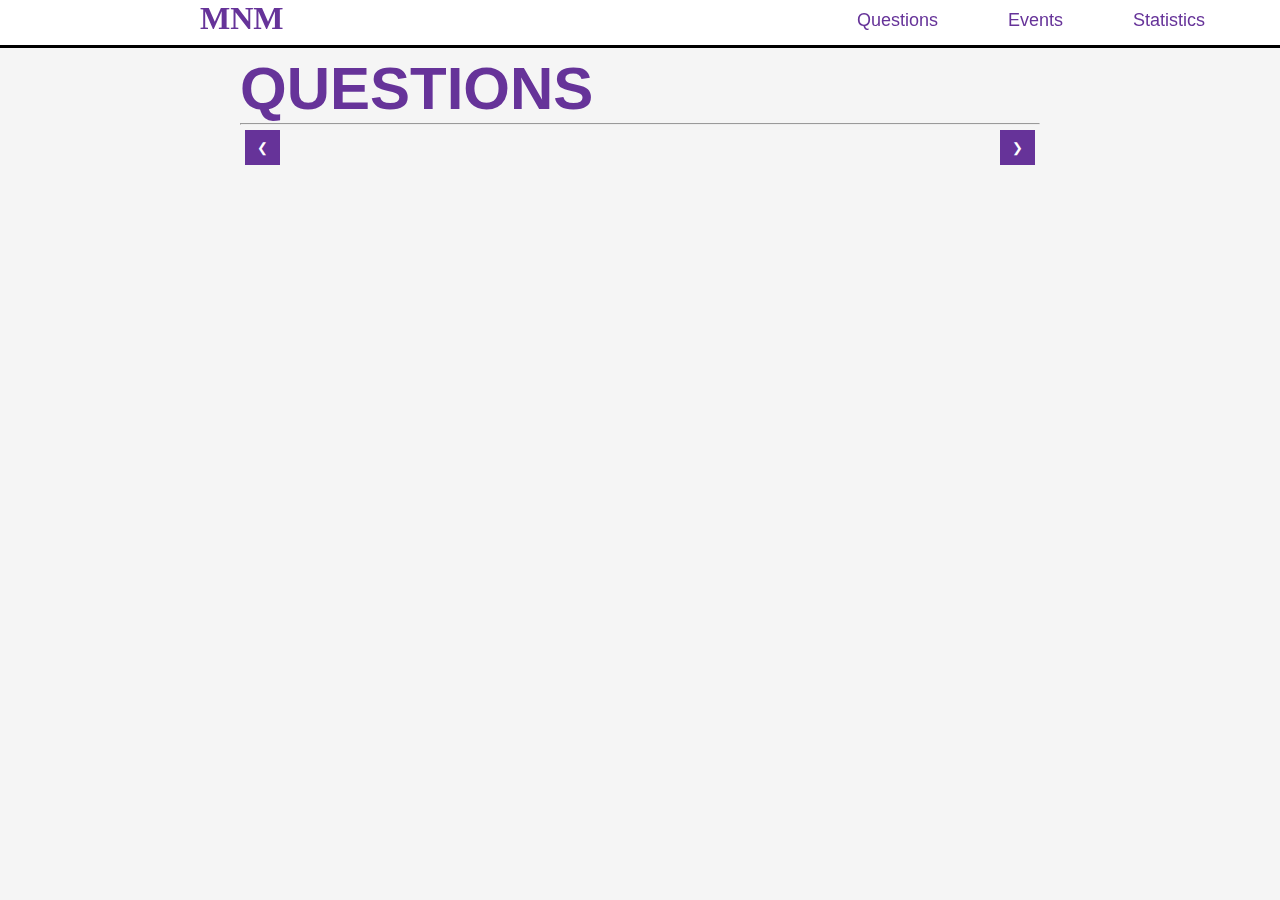
<file: web project/questions.html>
<!DOCTYPE html>
<html lang="en" dir="ltr">
  <head>
    <meta charset="utf-8">
    <title>Question</title>
    <link rel="stylesheet" type="text/css" href="CSS/newsletter.css">
    <link rel="stylesheet" type="text/css" href="CSS/responsive.css">
    <link rel="stylesheet" type="text/css" href="CSS/main.css">
    <script type="text/javascript" src="JAVASCRIPT/questions%20slider.js"></script>
    <script type="text/javascript" src="JAVASCRIPT/event%20handlers.js"></script>
    <meta charset="utf-8">
    <meta name="viewport" content="width=device-width, initial-scale=1">
  </head>
  <body onload="showDivs(1)">
      <nav id="navbar">
      <a href="index.html"><h1 class="logo">MnM</h1></a>
      <ul>
        <li><a href="statistics.html">Statistics</a></li>
        <li><a href="events.html">Events</a></li>
        <li><a href="questions.html">Questions</a></li>
       </ul>
      </nav>
      <br><br><br>
    <div id="q-slider">
        <h1>Questions</h1>
<hr>
        <div class="mySlides" >


        </div>

        <button class="w3-button w3-display-left" onclick="plusDivs(-1)">&#10094;</button>
      <button class="w3-button w3-display-right" onclick="plusDivs(+1)">&#10095;</button>
         <div id="head-questions1" class="mySlides">
         <form action="" id="form-questions1">

             <h3>YES or NO questions.</h3>
             <hr>
             <table>
                 <tr>
                     <td>
                         <p>Do you like sports?</p>
                     </td>
                     <td>
                         <input type = "radio"  name = "sports"  value = "Yes" /> Yes
                         <input type = "radio"  name = "sports"  value = "No" /> No
                     </td>
                 </tr>
                 <tr>
                     <td>
                         <p>Are you a social person?</p>
                     </td>
                     <td>
                         <input type = "radio"  name = "social"  value = "Yes" /> Yes
                         <input type = "radio"  name = "social"  value = "No" /> No
                     </td>
                 </tr>
                 <tr>
                   <td>
                     <p>Do you like gaming?</p>
                   </td>
                   <td >
                        <input type = "radio"  name = "gaming"  value = "Yes" /> Yes
                        <input type = "radio"  name = "gaming"  value = "No" /> No
                   </td>
                      </tr>
                     <tr>
                       <td>

                         <p>  Do you like to read?  </p>
                       </td>
                       <td>
                         <input type = "radio"  name = "read"  value = "Yes" /> Yes
                         <input type = "radio"  name = "read"  value = "No" /> No
                       </td>
                     </tr>
                     <tr>
                       <td>
                         <p>
                           Have you ever clicked "i agree" on the terms and conditions, without reading it?
                         </p>
                       </td>
                       <td>
                         <input type = "radio"  name = "terms"  value = "Yes" /> Yes
                         <input type = "radio"  name = "terms"  value = "No" /> No
                       </td>
                     </tr>
                   <tr>
                     <td>  <p>
                         Do you sit on your computer a lot?
                        </p></td>
                        <td> <input type = "radio"  name = "computer"  value = "Yes" /> Yes
                         <input type = "radio"  name = "computer"  value = "No" /> No</td>
                   </tr>
                 <tr>
                   <td>     <p>
                          Do you travel a lot?
                        </p></td>
                        <td><input type = "radio"  name = "travel"  value = "Yes" /> Yes
                        <input type = "radio"  name = "travel"  value = "No" /> No</td>
                 </tr>
                   <tr>
                     <td>   <p>
                          Do you like to sing?
                        </p></td>
                        <td> <input type = "radio"  name = "sing"  value = "Yes" /> Yes
                         <input type = "radio"  name = "sing"  value = "No" /> No</td>
                   </tr>
                   <tr>
                     <td>     <p>
                            Do you like arabic music?
                          </p></td>
                          <td><input type = "radio"  name = "arabic"  value = "Yes" /> Yes
                          <input type = "radio"  name = "arabic"  value = "No" /> No</td>
                   </tr>
                   <tr>
                   <td>     <p>
                          Are you a family person?
                        </p></td>
                        <td>
                          <input type = "radio"  name = "family"  value = "Yes" /> Yes
                          <input type = "radio"  name = "family"  value = "No" /> No</td>
                 </tr>
                     <tr>
                       <td> <p>
                          Do you like animals?
                        </p></td>
                        <td> <input type = "radio"  name = "animals"  value = "Yes" /> Yes
                         <input type = "radio"  name = "animals"  value = "No" /> No</td>
                     </tr>
                     <tr>
                       <td>   <p>
                            Do you believe in extraterrestrials or life on other planets?

                          </p></td>
                          <td><input type = "radio"  name = "life"  value = "Yes" /> Yes
                          <input type = "radio"  name = "life"  value = "No" /> No</td>
                     </tr>

                 <tr>
                   <td>     <p>
                          Do you see yourself getting married in the next 5 years?

                        </p></td>
                        <td> <input type = "radio"  name = "married"  value = "Yes" /> Yes
                         <input type = "radio"  name = "married"  value = "No" /> No</td>
                 </tr>
               </table>
               <br><br><br><br><br><br><br><br><br><br><br><br><br><br><br><br>
               <br><br><br><br><br><br><br><br><br><br><br><br><br>
               <footer style="position: relative;">
                   <a href="mcah.html" style="text-decoration: none;">&copy; Created by MCAH 2019</a>
               </footer>

             </form>
                 </div>

                <div id="head-questions2" class="mySlides">
                    <form action="" id="form-questions2">
                        <h3>What Do you prefer?:</h3>
                        <hr>
                        <table>
                          <tr>
                            <td> <p>
                               Harry Potter or The Lord of the Rings?
                             </p></td>
                             <td>  <input type = "radio"  name = "harry"  value = "harry" /> Harry Potter</td>
                               <td><input type = "radio"  name = "harry"  value = "lord" /> The Lord of the Rings</td>
                          </tr>
                     <tr>
                       <td><p>
                         Go to the theater or a movie?
                       </p></td>
                       <td><input type = "radio"  name = "theater"  value = "theater" />Theater</td>
                       <td><input type = "radio"  name = "theater"  value = "movie" /> Movie</td>
                     </tr>
                      <tr>
                        <td><p>
                          Watch TV or read a book?
                        </p></td>
                        <td> <input type = "radio"  name = "tv"  value = "tv" /> TV</td>
                        <td>  <input type = "radio"  name = "tv"  value = "book" /> Book</td>
                      </tr>
                      <tr>
                        <td><p>
                          Use IOS, or Android phone?
                        </p></td>
                        <td> <input type = "radio"  name = "iphone"  value = "iphone" /> IOS</td>
                     <td><input type = "radio"  name = "iphone"  value = "android" /> Android</td>
                      </tr>
                        <tr>
                          <td>   <p>
                             Dog or Cat?
                                 </p></td>
                                 <td><input type = "radio"  name = "dog"  value = "dog" /> Dog</td>
                                   <td><input type = "radio"  name = "dog"  value = "cat" /> Cat</td>
                        </tr>
                        <tr>

                            <td><p>
                           Netflix or YouTube?
                          </p>
                        </td>
                          <td> <input type = "radio"  name = "netflix"  value = "netflix" /> Netflix</td>
                         <td><input type = "radio"  name = "netflix"  value = "Youtube" /> Youtube</td>
                        </tr>
                        <tr>
               <td>     <p>
                     Phone Call or Text?
                    </p>
               </td>
               <td><input type = "radio"  name = "phone"  value = "phone" /> Phone call</td>
               <td><input type = "radio"  name = "phone"  value = "text" /> Text</td>
             </tr>
             <tr>
                        <td><p>
                         Dine In or Delivery?
                        </p></td>
                        <td> <input type = "radio"  name = "dine"  value = "dine" /> Dine in</td>
                         <td>  <input type = "radio"  name = "dine"  value = "delivery" /> Delivery</td>
                      </tr>
                     <tr>
                       <td> <p>
                         Pop music or Rock music?
                        </p></td>
                        <td> <input type = "radio"  name = "pop"  value = "pop" /> Pop music</td>
                       <td>  <input type = "radio"  name = "pop"  value = "rock" /> Rock music</td>
                     </tr>
               <tr>
                 <td>       <p>
                         Hot chocolate or coffee?
                        </p></td>
                        <td>  <input type = "radio"  name = "chocolate"  value = "chocolate" /> Hot chocolate</td>
                       <td>  <input type = "radio"  name = "chocolate"  value = "coffee" /> Coffee</td>
               </tr>
               <tr>
                 <td> <p>
                   Day or night?
                  </p></td>
                  <td>   <input type = "radio"  name = "day"  value = "day" /> Day</td>
                   <td>  <input type = "radio"  name = "day"  value = "night" /> Night</td>
               </tr>
                     <tr>
                       <td>   <p>
                           Fruits or vegetables?
                          </p></td>
                          <td><input type = "radio"  name = "fruits"  value = "fruits" /> Fruits</td>
                         <td> <input type = "radio"  name = "fruits"  value = "vegetables" /> Vegetables</td>
                     </tr>
                   <tr>
                     <td>   <p>
                         Money or fame?
                        </p></td>
                        <td><input type = "radio"  name = "money"  value = "money" /> Money</td>
                        <td><input type = "radio"  name = "money"  value = "fame" /> Fame</td>
                   </tr>
                   <tr>
                     <td>   <p>
                         Mountains or beach?
                        </p></td>
                        <td><input type = "radio"  name = "mountains"  value = "mountains" /> Mountains</td>
                        <td><input type = "radio"  name = "mountains"  value = "beach" /> Beach</td>
                   </tr>
                   <tr>
                     <td>   <p>
                         Being too warm or too cold?
                        </p></td>
                        <td>   <input type = "radio"  name = "warm"  value = "warm" /> Warm</td>
                       <td><input type = "radio"  name = "warm"  value = "cold" /> Cold</td>
                   </tr>
                   <tr>
                     <td>       <p>
                             Basketball or Football?
                            </p></td>
                            <td> <input type = "radio"  name = "basketball"  value = "basketball" /> Basketball</td>
                             <td><input type = "radio"  name = "basketball"  value = "football" /> Football</td>
                   </tr>
                     <tr>
                       <td> <p>
                         Spring or Fall?
                        </p></td>
                        <td> <input type = "radio"  name = "spring"  value = "spring" /> Spring</td>
                         <td><input type = "radio"  name = "spring"  value = "fall" /> Fall</td>
                     </tr>
             </table>
             <br><br><br><br><br><br><br><br><br><br><br><br><br><br><br><br>
             <br><br><br><br><br><br><br>
             <footer style="position: relative;">
                 <a href="mcah.html" style="text-decoration: none;">&copy; Created by MCAH 2019</a>
             </footer>

         </form>

        </div>
        <div id="head-questions3" class="mySlides">
        <form action="" id="form-questions3">
          <h3>Agree/Disagree questions:</h3>
          <hr>
          <table>
                   <tr>
                  <p>
       I make friends easily:</p>
                 <td>  <input type = "radio"  name = "friend"  value = "Strongly disagree" />Strongly Disagree</td>
                   <td><input type = "radio"  name = "friend"  value = "Disagree" />Disagree</td>
                   <td>  <input type = "radio"  name = "friend"  value = "Agree" />Agree</td>
                     <td><input type = "radio"  name = "friend"  value = "Strongly agree" />Strongly agree</td>
              </tr>
            </table>
            <br>
            <table>
            <tr><p>
                I have a vivid imagination:</p>
               <td>  <input type = "radio"  name = "imagination"  value = "Strongly disagree" />Strongly Disagree</td>
                 <td><input type = "radio"  name = "imagination"  value = "Disagree" />Disagree</td>
                 <td>  <input type = "radio"  name = "imagination"  value = "Agree" />Agree</td>
                   <td><input type = "radio"  name = "imagination"  value = "Strongly agree" />Strongly agree</td>
            </tr>
              </table>
              <br>
            <tr>
              <td> <p>
                 I worry about things:
               </p></td>
               <td>  <input type = "radio"  name = "worry"  value = "Strongly disagree" /> Strongly Disagree</td>
                 <td><input type = "radio"  name = "worry"  value = "Disagree" /> Disagree</td>
                 <td>  <input type = "radio"  name = "worry"  value = "Agree" /> Agree</td>
                   <td><input type = "radio"  name = "worry"  value = "Strongly agree" /> Strongly agree</td>
            </tr>
            <br><br>
            <tr>
              <td> <p>
                I love large parties:
               </p></td>
               <td>  <input type = "radio"  name = "parties"  value = "Strongly disagree" /> Strongly Disagree</td>
                 <td><input type = "radio"  name = "parties"  value = "Disagree" /> Disagree</td>
                 <td>  <input type = "radio"  name = "parties"  value = "Agree" /> Agree</td>
                   <td><input type = "radio"  name = "parties"  value = "Strongly agree" /> Strongly agree</td>
            </tr>
            <br><br>
            <tr>
              <td> <p>
                I get angry easily:
               </p></td>
               <td>  <input type = "radio"  name = "angry"  value = "Strongly disagree" /> Strongly Disagree</td>
                 <td><input type = "radio"  name = "angry"  value = "Disagree" /> Disagree</td>
                 <td>  <input type = "radio"  name = "angry"  value = "Agree" /> Agree</td>
                   <td><input type = "radio"  name = "angry"  value = "Strongly agree" /> Strongly agree</td>
            </tr><br><br>
            <tr>
              <td> <p>
                I take charge:
               </p></td>
               <td>  <input type = "radio"  name = "charge"  value = "Strongly disagree" /> Strongly Disagree</td>
                 <td><input type = "radio"  name = "charge"  value = "Disagree" /> Disagree</td>
                 <td>  <input type = "radio"  name = "charge"  value = "Agree" /> Agree</td>
                   <td><input type = "radio"  name = "charge"  value = "Strongly agree" /> Strongly agree</td>
            </tr><br><br>
            <tr>
              <td> <p>
                 I experience my emotions intensely:
               </p></td>
               <td>  <input type = "radio"  name = "intensely"  value = "Strongly disagree" /> Strongly Disagree</td>
                 <td><input type = "radio"  name = "intensely"  value = "Disagree" /> Disagree</td>
                 <td>  <input type = "radio"  name = "intensely"  value = "Agree" /> Agree</td>
                   <td><input type = "radio"  name = "intensely"  value = "Strongly agree" /> Strongly agree</td>
            </tr><br><br>
            <tr>
              <td> <p>
                 I often feel blue:
               </p></td>
               <td>  <input type = "radio"  name = "blue"  value = "Strongly disagree" /> Strongly Disagree</td>
                 <td><input type = "radio"  name = "blue"  value = "Disagree" /> Disagree</td>
                 <td>  <input type = "radio"  name = "blue"  value = "Agree" /> Agree</td>
                   <td><input type = "radio"  name = "blue"  value = "Strongly agree" /> Strongly agree</td>
            </tr><br><br>
            <tr>
              <td> <p>
                 I am always busy:
               </p></td>
               <td>  <input type = "radio"  name = "busy"  value = "Strongly disagree" /> Strongly Disagree</td>
                 <td><input type = "radio"  name = "busy"  value = "Disagree" /> Disagree</td>
                 <td>  <input type = "radio"  name = "busy"  value = "Agree" /> Agree</td>
                   <td><input type = "radio"  name = "busy"  value = "Strongly agree" /> Strongly agree</td>
            </tr><br><br>
            <tr>
              <td> <p>
                 I prefer variety to routine:
               </p></td>
               <td>  <input type = "radio"  name = "routine"  value = "Strongly disagree" /> Strongly Disagree</td>
                 <td><input type = "radio"  name = "routine"  value = "Disagree" /> Disagree</td>
                 <td>  <input type = "radio"  name = "routine"  value = "Agree" /> Agree</td>
                   <td><input type = "radio"  name = "routine"  value = "Strongly agree" /> Strongly agree</td>
            </tr><br><br>
            <tr>
              <td> <p>
                 I like to solve complex problems:
               </p></td>
               <td>  <input type = "radio"  name = "problems"  value = "Strongly disagree" /> Strongly Disagree</td>
                 <td><input type = "radio"  name = "problems"  value = "Disagree" /> Disagree</td>
                 <td>  <input type = "radio"  name = "problems"  value = "Agree" /> Agree</td>
                   <td><input type = "radio"  name = "problems"  value = "Strongly agree" /> Strongly agree</td>
            </tr><br><br>
            <tr>
              <td> <p>
                 I often eat too much:
               </p></td>
               <td>  <input type = "radio"  name = "eat"  value = "Strongly disagree" /> Strongly Disagree</td>
                 <td><input type = "radio"  name = "eat"  value = "Disagree" /> Disagree</td>
                 <td>  <input type = "radio"  name = "eat"  value = "Agree" /> Agree</td>
                   <td><input type = "radio"  name = "eat"  value = "Strongly agree" /> Strongly agree</td>
            </tr><br><br>
            <tr>
              <td> <p>
                 I trust others:
               </p></td>
               <td>  <input type = "radio"  name = "trust"  value = "Strongly disagree" /> Strongly Disagree</td>
                 <td><input type = "radio"  name = "trust"  value = "Disagree" /> Disagree</td>
                 <td>  <input type = "radio"  name = "trust"  value = "Agree" /> Agree</td>
                   <td><input type = "radio"  name = "trust"  value = "Strongly agree" /> Strongly agree</td>
            </tr><br><br>
            <tr>
              <td> <p>
                 I make people feel welcome:
               </p></td>
               <td>  <input type = "radio"  name = "welcome"  value = "Strongly disagree" /> Strongly Disagree</td>
                 <td><input type = "radio"  name = "welcome"  value = "Disagree" /> Disagree</td>
                 <td>  <input type = "radio"  name = "welcome"  value = "Agree" /> Agree</td>
                   <td><input type = "radio"  name = "welcome"  value = "Strongly agree" /> Strongly agree</td>
            </tr><br><br>
            <tr>
              <td> <p>
                 I dislike being the center of attention:
               </p></td>
               <td>  <input type = "radio"  name = "attention"  value = "Strongly disagree" /> Strongly Disagree</td>
                 <td><input type = "radio"  name = "attention"  value = "Disagree" /> Disagree</td>
                 <td>  <input type = "radio"  name = "attention"  value = "Agree" /> Agree</td>
                   <td><input type = "radio"  name = "attention"  value = "Strongly agree" /> Strongly agree</td>
            </tr><br><br>
            <tr>
              <td> <p>
                I like order:
               </p></td>
               <td>  <input type = "radio"  name = "order"  value = "Strongly disagree" /> Strongly Disagree</td>
                 <td><input type = "radio"  name = "order"  value = "Disagree" /> Disagree</td>
                 <td>  <input type = "radio"  name = "order"  value = "Agree" /> Agree</td>
                   <td><input type = "radio"  name = "order"  value = "Strongly agree" /> Strongly agree</td>
            </tr><br><br>
            <tr>
              <td> <p>
                 I try to follow the rules:
               </p></td>
               <td>  <input type = "radio"  name = "rules"  value = "Strongly disagree" /> Strongly Disagree</td>
                 <td><input type = "radio"  name = "rules"  value = "Disagree" /> Disagree</td>
                 <td>  <input type = "radio"  name = "rules"  value = "Agree" /> Agree</td>
                   <td><input type = "radio"  name = "rules"  value = "Strongly agree" /> Strongly agree</td>
            </tr><br><br>
            <tr>
              <td> <p>
              I seek adventure:
               </p></td>
               <td>  <input type = "radio"  name = "adventure"  value = "Strongly disagree" /> Strongly Disagree</td>
                 <td><input type = "radio"  name = "adventure"  value = "Disagree" /> Disagree</td>
                 <td>  <input type = "radio"  name = "adventure"  value = "Agree" /> Agree</td>
                   <td><input type = "radio"  name = "adventure"  value = "Strongly agree" /> Strongly agree</td>
            </tr><br><br>
            <tr>
              <td> <p>
                 I like music:
               </p></td>
               <td>  <input type = "radio"  name = "music"  value = "Strongly disagree" /> Strongly Disagree</td>
                 <td><input type = "radio"  name = "music"  value = "Disagree" /> Disagree</td>
                 <td>  <input type = "radio"  name = "music"  value = "Agree" /> Agree</td>
                 <td><input type = "radio"  name = "music"  value = "Strongly agree" /> Strongly agree</td>

               </tr><br><br>
            <tr>
              <td> <p>
                 I feel others' emotions:
               </p></td>
               <td>  <input type = "radio"  name = "feel"  value = "Strongly disagree" /> Strongly Disagree</td>
                 <td><input type = "radio"  name = "feel"  value = "Disagree" /> Disagree</td>
                 <td>  <input type = "radio"  name = "feel"  value = "Agree" /> Agree</td>
                   <td><input type = "radio"  name = "feel"  value = "Strongly agree" /> Strongly agree</td>
            </tr><br><br>
            <tr>
              <td> <p>
                 I like to visit new places:
               </p></td>
               <td>  <input type = "radio"  name = "places"  value = "Strongly disagree" /> Strongly Disagree</td>
                 <td><input type = "radio"  name = "places"  value = "Disagree" /> Disagree</td>
                 <td>  <input type = "radio"  name = "places"  value = "Agree" /> Agree</td>
                 <td><input type = "radio"  name = "places"  value = "Strongly agree" /> Strongly agree</td>

               </tr><br><br>
            <tr>
              <td> <p>
                 I love to read challenging material:
               </p></td>
               <td>  <input type = "radio"  name = "challenging"  value = "Strongly disagree" /> Strongly Disagree</td>
                 <td><input type = "radio"  name = "challenging"  value = "Disagree" /> Disagree</td>
                 <td>  <input type = "radio"  name = "challenging"  value = "Agree" /> Agree</td>
                   <td><input type = "radio"  name = "challenging"  value = "Strongly agree" /> Strongly agree</td>
            </tr><br><br>
            <tr>
              <td> <p>
                 I believe that there is no absolute right and wrong:
               </p></td>
               <td>  <input type = "radio"  name = "absolute"  value = "Strongly disagree" /> Strongly Disagree</td>
                 <td><input type = "radio"  name = "absolute"  value = "Disagree" /> Disagree</td>
                 <td>  <input type = "radio"  name = "absolute"  value = "Agree" /> Agree</td>
                   <td><input type = "radio"  name = "absolute"  value = "Strongly agree" /> Strongly agree</td>
            </tr><br><br>
            <tr>
              <td> <p>
                 I believe that others have good intentions:
               </p></td>
               <td>  <input type = "radio"  name = "intentions"  value = "Strongly disagree" /> Strongly Disagree</td>
                 <td><input type = "radio"  name = "intentions"  value = "Disagree" /> Disagree</td>
                 <td>  <input type = "radio"  name = "intentions"  value = "Agree" /> Agree</td>
                   <td><input type = "radio"  name = "intentions"  value = "Strongly agree" /> Strongly agree</td>
            </tr><br><br>
            <tr>
              <td> <p>
                 I can't stand confrontations:
               </p></td>
               <td>  <input type = "radio"  name = "confrontation"  value = "Strongly disagree" /> Strongly Disagree</td>
                 <td><input type = "radio"  name = "confrontation"  value = "Disagree" /> Disagree</td>
                 <td>  <input type = "radio"  name = "confrontation"  value = "Agree" /> Agree</td>
                   <td><input type = "radio"  name = "confrontation"  value = "Strongly agree" /> Strongly agree</td>
            </tr><br><br>
            <tr>
              <td> <p>
                 I dislike talking about myself:
               </p></td>
               <td>  <input type = "radio"  name = "myself"  value = "Strongly disagree" /> Strongly Disagree</td>
                 <td><input type = "radio"  name = "myself"  value = "Disagree" /> Disagree</td>
                 <td>  <input type = "radio"  name = "myself"  value = "Agree" /> Agree</td>
                   <td><input type = "radio"  name = "myself"  value = "Strongly agree" /> Strongly agree</td>
            </tr><br><br>
            <tr>
              <td> <p>
                I keep my promises:
               </p></td>
               <td>  <input type = "radio"  name = "promises"  value = "Strongly disagree" /> Strongly Disagree</td>
                 <td><input type = "radio"  name = "promises"  value = "Disagree" /> Disagree</td>
                 <td>  <input type = "radio"  name = "promises"  value = "Agree" /> Agree</td>
                   <td><input type = "radio"  name = "promises"  value = "Strongly agree" /> Strongly agree</td>
            </tr><br><br>
            <tr>
              <td> <p>
                 I enjoy being part of a group:
               </p></td>
               <td>  <input type = "radio"  name = "group"  value = "Strongly disagree" /> Strongly Disagree</td>
                 <td><input type = "radio"  name = "group"  value = "Disagree" /> Disagree</td>
                 <td>  <input type = "radio"  name = "group"  value = "Agree" /> Agree</td>
                   <td><input type = "radio"  name = "group"  value = "Strongly agree" /> Strongly agree</td>
            </tr><br><br>
            <tr>
              <td> <p>
                 I believe that criminals should receive help rather than punishment:
               </p></td>
               <td>  <input type = "radio"  name = "criminals"  value = "Strongly disagree" /> Strongly Disagree</td>
                 <td><input type = "radio"  name = "criminals"  value = "Disagree" /> Disagree</td>
                 <td>  <input type = "radio"  name = "criminals"  value = "Agree" /> Agree</td>
                   <td><input type = "radio"  name = "criminals"  value = "Strongly agree" /> Strongly agree</td>
            </tr><br><br>
            <tr>
              <td> <p>
                 I use flattery to get ahead:
               </p></td>
               <td>  <input type = "radio"  name = "flattery"  value = "Strongly disagree" /> Strongly Disagree</td>
                 <td><input type = "radio"  name = "flattery"  value = "Disagree" /> Disagree</td>
                 <td>  <input type = "radio"  name = "flattery"  value = "Agree" /> Agree</td>
                   <td><input type = "radio"  name = "flattery"  value = "Strongly agree" /> Strongly agree</td>
            </tr><br><br>
            <tr>
              <td> <p>
                 I consider myself an average person:
               </p></td>
               <td>  <input type = "radio"  name = "average"  value = "Strongly disagree" /> Strongly Disagree</td>
                 <td><input type = "radio"  name = "average"  value = "Disagree" /> Disagree</td>
                 <td>  <input type = "radio"  name = "average"  value = "Agree" /> Agree</td>
                   <td><input type = "radio"  name = "average"  value = "Strongly agree" /> Strongly agree</td>
            </tr><br><br>
            <tr>
              <td> <p>
                 I value cooperation over competition:
               </p></td>
               <td>  <input type = "radio"  name = "cooperation"  value = "Strongly disagree" /> Strongly Disagree</td>
                 <td><input type = "radio"  name = "cooperation"  value = "Disagree" /> Disagree</td>
                 <td>  <input type = "radio"  name = "cooperation"  value = "Agree" /> Agree</td>
                   <td><input type = "radio"  name = "cooperation"  value = "Strongly agree" /> Strongly agree</td>
            </tr>
            <br><br>
          </table>
          <footer style="position: relative;">
              <a href="mcah.html" style="text-decoration: none;">&copy; Created by MCAH 2019</a>
          </footer>
        </div>

      </div>
  </body>

</html>
</file>
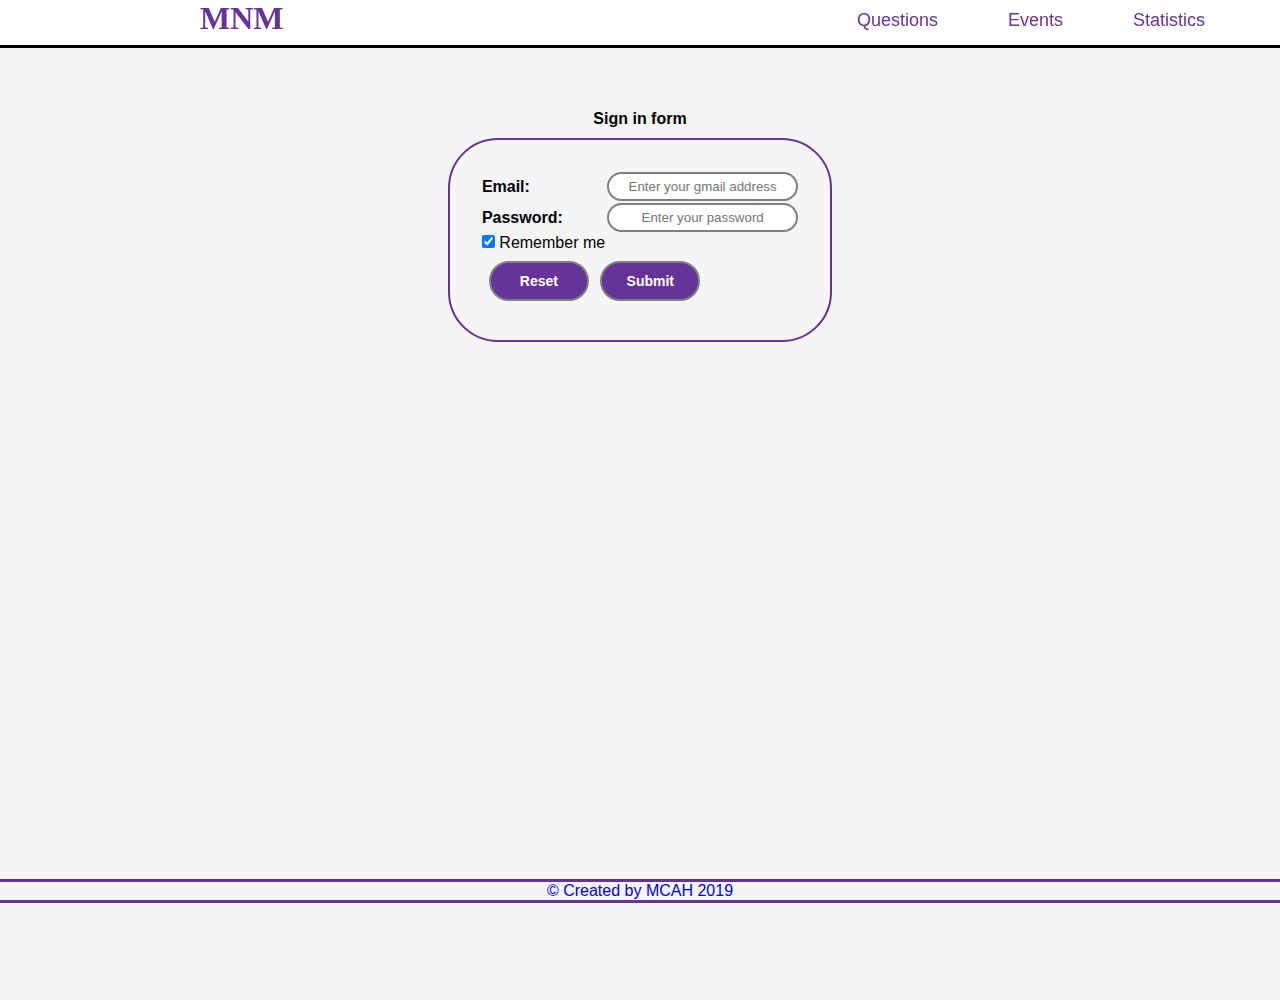
<file: web project/signin.html>
<html>
<head>
    <title>Sign in</title>
    <link rel="stylesheet" type="text/css" href="CSS/main.css">
    <link rel="stylesheet" type="text/css" href="CSS/newsletter.css">
    <link rel="stylesheet" type="text/css" href="CSS/responsive.css">
    <script type="text/javascript" src="JAVASCRIPT/event%20handlers.js"></script>
    </head>
    <body>
    <div class="signin">
        <nav id="navbar">
        <a href="index.html"><h1 class="logo">MnM</h1></a>
        <ul>
          <li><a href="statistics.html">Statistics</a></li>
          <li><a href="events.html">Events</a></li>
          <li><a href="questions.html">Questions</a></li>
         </ul>
        </nav>
        <form action="">
            <table>
                <caption style="padding: 10px;"><b>Sign in form</b></caption>
                <tr>
                    <th>Email: </th>
                    <td><input  name="email" id="email" type="email" placeholder="Enter your gmail address" pattern=".+@gmail.com" required/></td>
                </tr>
                <tr>
                    <th>Password: </th><td><input  name="password" id="password" type="password" placeholder="Enter your password" required/></td>
                </tr>
                <tr>
                    <td>  <input type="checkbox" checked="checked" name="remember"> Remember me</td>
                  </tr>
                  <tr>
                      <td colspan="3">
                      <input type="reset" class="cancel" name="cancel" value="Reset" >
                      <input type="submit" id="submit" name="submit" value="Submit">
                      </td>
                  </tr>
                </table>
            </table>
        </form>
        </div>
           <footer style="position: fixed;">
                <a href="mcah.html" style="text-decoration: none;">&copy; Created by MCAH 2019</a>
            </footer>
    </body>
</html>
</file>
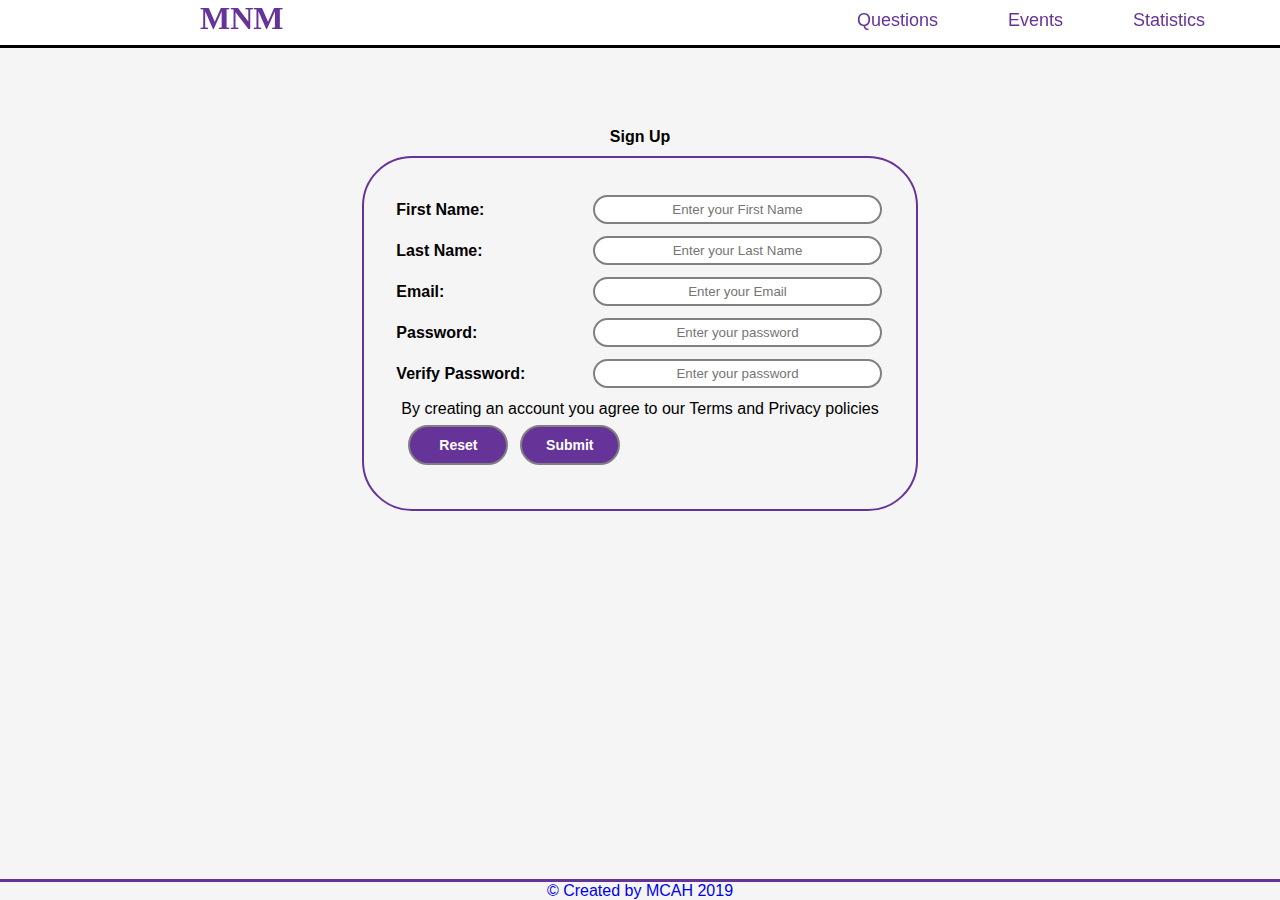
<file: web project/signup.html>
<!DOCTYPE html>
<html lang="en" dir="ltr">
  <head>
    <meta charset="utf-8">
    <title>Sign up</title>
     <link rel="stylesheet" type="text/css" href="CSS/main.css">
    <link rel="stylesheet" type="text/css" href="CSS/newsletter.css">
      <link rel="stylesheet" type="text/css" href="CSS/responsive.css">
 <script type="text/javascript" src="JAVASCRIPT/event%20handlers.js"></script>
</head>
  <body>
    <div class="signup">
        <nav id="navbar">
        <a href="index.html"><h1 class="logo">MnM</h1></a>
        <ul>
          <li><a href="statistics.html">Statistics</a></li>
          <li><a href="events.html">Events</a></li>
          <li><a href="questions.html">Questions</a></li
         </ul>
        </nav>
        <!-- end header -->
    <form action="">
          <table>
            <caption style="padding: 10px;"><b>Sign Up</b></caption>
            <tr>
              <th>First Name: </th>
              <td><input type="text" placeholder="Enter your First Name" name="fname" pattern="[a-z]{1,15}" required></td>
            </tr>
            <tr>
              <th>Last Name: </th>
              <td><input type="text" placeholder="Enter your Last Name" name="lname" pattern="[a-z]{1,15}"required></td>
            </tr>
            <tr>
              <th>Email: </th>
              <td><input type="email" placeholder="Enter your Email" name="email" id="email" required></td>
           </tr>
          <tr>
            <th>Password:</th>
            <td><input  name="password" id="password1" type="password" placeholder="Enter your password" class="pass1"></td>
          </tr>
           <tr>
            <th>Verify Password:</th>
            <td><input  name="password" id="password2" type="password" placeholder="Enter your password" class="pass2"></td>
       </tr>
          <br>
        <tr>
            <td colspan="2">
          <p>By creating an account you agree to our Terms and Privacy policies</p>
            <input type="reset" class="cancel" name="cancel" value="Reset" >
            <input type="submit" id="submit" name="submit" value="Submit" onclick="checkpasswords()" onclik="getTime()">
            </td>
        </tr>
        </table>
    </form>

</div>
        <footer>
            <a href="mcah.html" style="text-decoration: none;">&copy; Created by MCAH 2019</a>
        </footer>
  </body>
</html>
</file>
<file: web project/CSS/newsletter.css>
#form {
	background-color: whitesmoke;
	width: 450px;
    height: auto;
	margin-left: auto;
    margin-top: 25px;
	margin-right: auto;
	border-radius: 50px;
	border: 2px solid gray;
}

#form p {
	text-align: center;
	color: rebeccapurple;
	font-size: 22px;
	font-weight: bold;
}

#email-input {
	display: flex;
	flex-direction: column;
	align-items: center;
	justify-content: center;
	height: 80px;
	margin: 5px;
}
input[type="text"] {
	max-width: 275px;
	width: 100%;
	padding: 5px;
	border-radius: 25px;
	text-align: center;
	border: 2px solid gray;
}
input[type="email"] {
	max-width: 275px;
	width: 100%;
	padding: 5px;
	border-radius: 25px;
	text-align: center;
	border: 2px solid gray;
}
input[type="password"] {
	max-width: 275px;
	width: 100%;
	padding: 5px;
	border-radius: 25px;
	text-align: center;
	border: 2px solid gray;
}
input[type="submit"], [type="reset"] {
	max-width: 150px;
	width: 100px;
	height: 40px;
	margin: 7px;
	padding: 0;
	border: 2px solid gray;
	border-radius: 50px;
	background-color: rebeccapurple;
	color: white;
	font-size: 14px;
	font-weight: bold;
}

#submit:hover{
	background-color: white;
	color: rebeccapurple;
	border: 2px solid rebeccapurple;
}
input[type="button"] {
	max-width: 150px;
	width: 100%;
	height: 40px;
	margin: 5px;
	padding: 0;
	border: 2px solid gray;
	border-radius: 25px;
	background-color: rebeccapurple;
	color: white;
	font-size: 14px;
	font-weight: bold;
}

.button:hover {
	background-color: white;
	color: rebeccapurple;
	border: 2px solid rebeccapurple;
}
</file>
<file: web project/CSS/responsive.css>
/* Small Devices And Tablets
@media only screen and (max-width:986px){
	body{
	}
	nav .logo{
		visibility: hidden;
	}
	nav ul li a{
    text-align: center;
	padding:0px;
	margin:0px;
    text-align: left;
    }
}*/
/* Small Devices And Tablets */
@media only screen and (max-width:950px){
    body{
        width: 100%;
    }
    #welcome-section{
        width: 100%;
    }
    nav{
        max-width: 100%;
    }
	nav .logo{
		visibility:visible;
        margin-left: 25px;
	}
    nav ul li{
        margin-left: auto;
        margin-right: auto;    
    }
    nav ul li a{
	padding:0px;
	margin:0px;
  }
	
    
}
</file>
<file: web project/CSS/main.css>
@charset "utf-8";
/* CSS Document */
html, body{
	font-family: 'Open Sans', sans-serif;
	color:rebeccarebeccapurple;
	background-color:whitesmoke;
    height: 100%;
}
* {
  margin: 0;
  padding: 0;

}
/* Google fonts & font family
==================================================*/

@import url(https://fonts.googleapis.com/css?family=Poppins:400,500,600,700);

/* header
==================================================*/

nav{
	position:fixed;
	height:45px;
	top:0;
	left:0;
	right:0;
	 display: inline-block;
	 text-align:right;
    outline: solid;
    background: rgba(255, 255, 255, 0.95);
}

.logo{
	 font-family:"old English Text MT";
	position:inherit;
    float: left;
	margin-left: 200px;
	top:3px;
	height:35px;
	color:rebeccapurple;
	font-size:32px;
	visibility:visible;

}
nav ul{
	text-align:right;
display:inline-block;
position:inherit;
right:0;
top:5px;
margin-top:2px;
margin-right:40px;
height:35px;
padding:0;
}
nav ul li{
	display:inline-block;
	text-align:right;
	margin-top: auto;
    margin-bottom: auto;
	float: right;


}
nav ul li a{
	text-align:right;
	text-decoration:none;
	list-style-type:none;
	list-style:none;
	font-size:18px;
	color:rebeccapurple;
	font-weight:500;
	 display: block;
	padding-top:3px;
    padding-bottom: 3px;
    padding-right: 35px;
    padding-left: 35px;
	  border-radius:5px 10px;
}
nav ul li a:hover {
  color: white;
  background:rebeccapurple;

}

/* page content
==================================================*/
#page-content{


}
h1 {
    color: rebeccapurple;
    font-size: 60px;
    text-transform: uppercase;
}
#q-slider{
width: 800px;
   height:  auto;
    margin-left: auto;
    margin-right: auto;
    background-color: whitesmoke;
    display:table;
}

.w3-button{
    width:35px;
    height:35px;
    background-color: rebeccapurple;
    color: white;
    border: 1px;
    margin: 5px;
    display: inline;
}
.w3-display-left{
    float: left;
}
.w3-display-right{
    float: right;
}

.w3-button:hover {
	background-color: whitesmoke;
	color: rebeccapurple;
	border: 2px solid rebeccapurple;
}

#welcome-section{

	color:white;
	margin-top:0px;
	height:655px;
	background-image:url(../IMAGES/qmarks.jpg);
		background-size:cover;
    background-repeat: no-repeat;
    background-position:center;
	background-attachment:fixed;
    outline: solid ;
    text-align: center;

}
#welcome-section h1{
	color:whitesmoke;
	text-align:center;
  font-size:45px;
 padding-top:40vh;


}
/*#welcome-section p {
	font-size:26px;
	color:gray;
	font-weight:500;
}*/
#sign {
	max-width: 150px;
	width: 80px;
	height: 30px;
	margin: 10px;
	padding: 10px;
	border: 2px solid gray;
	border-radius: 25px;
	background-color: white;
	color: rebeccapurple;
	font-size: 20px;
    vertical-align: middle;
	font-weight: bolder;
    text-decoration: none;
    display: inline-block;
    text-align: center;
}

#sign:hover {
	background-color: rebeccapurple;
	color: white;
	border: 2px solid white;
}
#contact{
	background-color:white;
background-image:url(../IMAGES/qmark2.jpg);
	background-size:cover;
	background-attachment:fixed;
	color:white;
	padding-bottom: 50px;
	width:100%;
	text-align:center;
	height:auto;
    outline: solid;

}
.header{
  padding: 50px 0 30px;
  color:whitesmoke;
}
.contact-details{

  display:inline-block;
	font-size:22px;
	margin:30px 50px 30px 50px;
	font-weight:bold;
	 padding:20px;
	border:2px solid gray;
	color:whitesmoke;
	border-radius: 100%;
	width:100px;
	height:100px;
	line-height:100px;
	background-color:rebeccapurple;
	text-align:center;
	text-decoration:none;


}
#email-input input[type="checkbox"]{
}
#email-input p{
    font-size: 12px;
}
.contact-details:hover {
 border:2px solid rebeccapurple;
  color: rebeccapurple;
 background: whitesmoke;
}
footer{
	background-color:whitesmoke;
	text-align:center;

	height:auto;
	padding:0px;
	color:rebeccapurple;
	outline:solid;
    position: absolute;
width: 100%;
    bottom: 0px;
    margin-top: 0px;
}
footer a{
    text-decoration: none;
}
/*--------------------------------------------------*/
.singin{
    height: auto;
}
.signin form table{
    margin-left: auto;
    margin-right: auto;
    margin-top: 100px;
    text-align: left;
    border:2px solid rebeccapurple;
    border-radius: 50px;
        padding: 30px;

}
.signin form table input[type="submit"] {
 margin-left: auto;
    margin-right: auto;

}


/*--------------------------------------------------*/
.signup form table{
    margin-left: auto;
    margin-right: auto;
    margin-top: 100px;
    text-align: left;
    padding: 30px;
    border:2px solid rebeccapurple;
    border-radius: 50px;
}
.signup form table tr td{
	padding: 5px;
}
.signup form table input[type="submit"] {
 margin-left: auto;
    margin-right: auto;

}
.cancel:hover {
	background-color: whitesmoke;
	color: rebeccapurple;
	border: 2px solid rebeccapurple;
}




.scroll-top {
    text-align: right;
    margin-bottom: -20px;
    margin-right: 10px;
}
.scroll-top a {
    background-color: rebeccapurple;
    padding: 10px;
    color: whitesmoke;
    text-decoration: none;
    font-weight: bold;
        border-radius: 20%;
  
}
.scroll-top a:hover{
	background-color: white;
	color: rebeccapurple;
	border: 2px solid rebeccapurple;
}


* ========= about us ============= */

.available-on {
    
    background-color: whitesmoke;
    
    position: relative;
}
.available-title {
    padding-top: 75px;
}
.available-title h2 {
    text-align: center;
    color: rebeccapurple;
    font-size: 30px;
    margin: 10px;
    font-family: "old English Text MT";
}
.available-title blockquote {
    color: rebeccapurple;
    margin: 30px;
    padding: 20px;
    flex-wrap: wrap;
    text-align: left;
    font-style: italic;
    font-weight: bold;
    font-size: 25px;
    font-family: sans;
}
.no-padding {
    padding-left: 0;
    padding-right: 0;
}
.available-on-item {
    text-align: center;
    border-left: 1px solid rebeccapurple;
    min-height: 230px;
    padding-bottom: 15px;
    position: relative;
    transition: all 1s;
    -moz-transition: all 1s;
    -o-transition: all 1s;
    -webkit-transition: all 1s;
    
}
.available-on-item:hover {
    background-color: rebeccapurple;
}

.available-on-inner {
    position: absolute;
    bottom: 93px;
    width: 100%;
    opacity: 0;
     transition: all 1s;
    -moz-transition: all 1s;
    -o-transition: all 1s;
    -webkit-transition: all 1s;
}
.available-on-inner h2 {
    text-align: center;
    font-weight:  300;
    color: whitesmoke;
    font-size: 26px;
    font-weight: bold;
}

.available-on-item:hover div.available-on-inner {
    opacity: 1;
}
</file>
